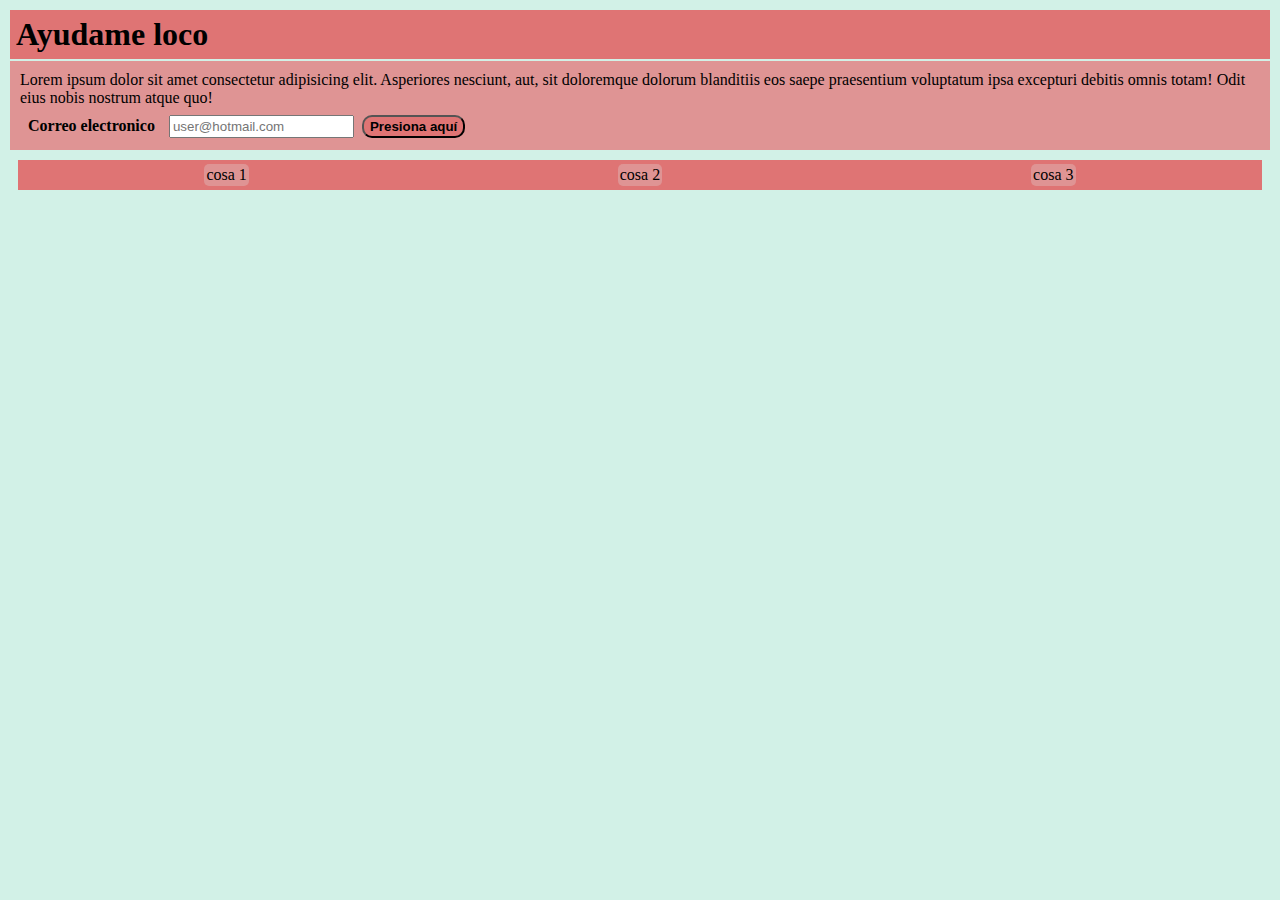
<file: index.html>
<!DOCTYPE html>
<html lang="en">
<head>
    <meta charset="UTF-8">
    <meta name="viewport" content="width=device-width, initial-scale=1.0">
    <title>Git Ejercicios</title>
    <link rel="stylesheet" href="style.css">
</head>
<body>
    <header>
        <h1>Ayudame loco</h1>
    </header>
   <main>
    <div class="cuerpo">
        <p>Lorem ipsum dolor sit amet consectetur adipisicing elit. Asperiores nesciunt, aut, sit doloremque dolorum blanditiis eos saepe praesentium voluptatum ipsa excepturi debitis omnis totam! Odit eius nobis nostrum atque quo!</p>
        <form action="">
            <label for="email"><strong>Correo electronico</strong></label>
            <input type="email" placeholder="user@hotmail.com" name="" id="email">
        <button><strong>Presiona aquí</strong></button>
        </form>
       
    </div>
    </main>
    <footer>
        <div class="pie">
        <ul>
            <li>cosa 1</li>
            <li>cosa 2</li>
            <li>cosa 3</li>
        </ul>
        </div>
    </footer>
</body>
</html>
</file>
<file: style.css>
*{
    margin: 2px;
    padding: 2px;
    
}
body{
    background-color: rgb(210, 241, 231);
   

}
header{
    background-color: #df7474;
    ;
}
main{
    background-color: #df9494;
    
}
.cuerpo {
    
}
button{
    background-color: #df7474;
    border-radius: 10px;

}
.pie {
    grid-area: pie;
}
ul{
    list-style: none;
    background-color: #df7474;
    display: flex;
    justify-content: space-around;
    li{
        background-color: #df9494;
        border-radius: 5px;
    }
}
</file>
